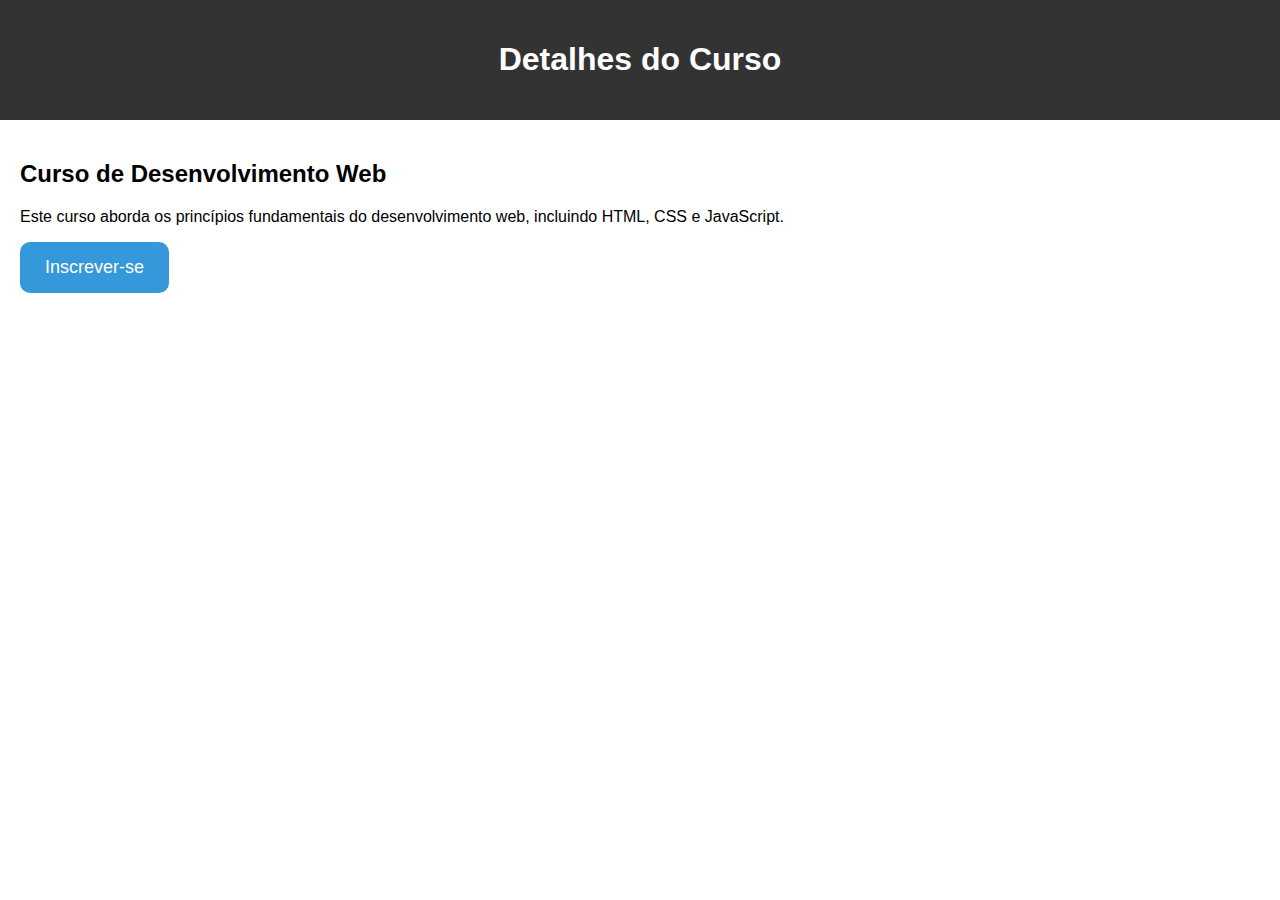
<file: course_details.html>
<!DOCTYPE html>
<html lang="pt-br">
<head>
  <meta charset="UTF-8">
  <meta name="viewport" content="width=device-width, initial-scale=1.0">
  <title>Detalhes do Curso</title>
  <link rel="stylesheet" href="styles.css">
</head>
<body>
  <header>
    <h1>Detalhes do Curso</h1>
  </header>
  
  <main>
    <section class="course-details">
      <h2>Curso de Desenvolvimento Web</h2>
      <p>
        Este curso aborda os princípios fundamentais do desenvolvimento web, incluindo HTML, CSS e JavaScript.
      </p>
      <button onclick="navigateToRegistration()">Inscrever-se</button>
    </section>
  </main>

  <script>
    function navigateToRegistration() {
      window.location.href = 'registration.html';
    }
  </script>
</body>
</html>
</file>
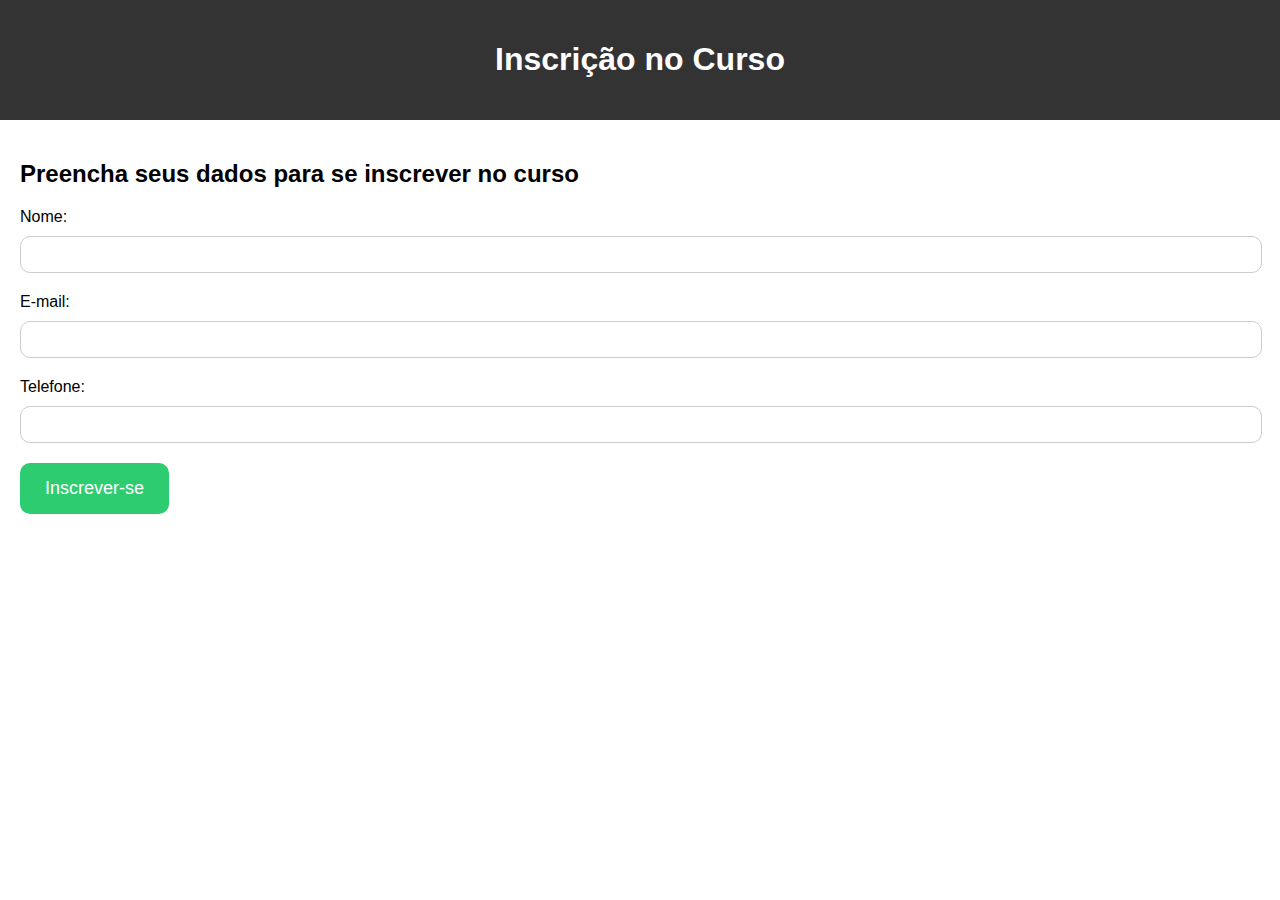
<file: registration.html>
<!DOCTYPE html>
<html lang="pt-br">
<head>
  <meta charset="UTF-8">
  <meta name="viewport" content="width=device-width, initial-scale=1.0">
  <title>Inscrição no Curso</title>
  <link rel="stylesheet" href="styles.css">
</head>
<body>
  <header>
    <h1>Inscrição no Curso</h1>
  </header>
  
  <main>
    <section class="registration-form">
      <h2>Preencha seus dados para se inscrever no curso</h2>
      <form id="registrationForm" onsubmit="submitForm(event)">
        <label for="name">Nome:</label>
        <input type="text" id="name" required>

        <label for="email">E-mail:</label>
        <input type="email" id="email" required>

        <label for="phone">Telefone:</label>
        <input type="tel" id="phone" required>

        <button type="submit">Inscrever-se</button>
      </form>
    </section>
  </main>

  <script src="https://code.jquery.com/jquery-3.6.0.min.js"></script>
  <script>
    function submitForm(event) {
  event.preventDefault();
  const name = document.getElementById('name').value;
  const email = document.getElementById('email').value;
  const phone = document.getElementById('phone').value;
  const courseId = 1;  // Assume que o curso de Desenvolvimento Web tem ID 1

  const formData = {
    name,
    email,
    phone,
    courseId
  };

  // Simula um POST dos dados para a API de mock
  $.ajax({
    url: 'https://65074f983a38daf4803f6707.mockapi.io',  // URL da API de mock
    method: 'POST',
    data: formData,
    success: function(response) {
      alert('Inscrição realizada com sucesso!');
    },
    error: function(error) {
      alert('Erro ao processar a inscrição. Tente novamente mais tarde.');
    }
  });
}
  </script>
</body>
</html>
</file>
<file: styles.css>
body {
  font-family: Arial, sans-serif;
  margin: 0;
  padding: 0;
}


.section-container {
  padding: 20px;
}

header {
  background-color: #333;
  color: white;
  text-align: center;
  padding: 20px 0;
}

main {
  padding: 20px;
}

.courses ul {
  list-style: none;
  padding: 0;
}

.courses li {
  margin-bottom: 20px;
  border: 1px solid #ccc;
  padding: 10px;
  border-radius: 10px;
}

.courses li img {
  max-width: 100%;
  height: auto;
  display: block;
  margin: 0 auto;
  border-radius: 10px;
}

.courses li a {
  color: blue;
  text-decoration: none;
  display: block;
  margin-top: 10px;
}

.course-details button {
  padding: 15px 25px;
  font-size: 18px;
  background-color: #3498db;
  color: white;
  border: none;
  border-radius: 10px;
  cursor: pointer;
}

.registration-form label {
  display: block;
  margin-bottom: 10px;
  font-size: 16px;
}

.registration-form input {
  width: calc(100% - 20px);
  padding: 10px;
  margin-bottom: 20px;
  border-radius: 10px;
  border: 1px solid #ccc;
}

.registration-form button {
  padding: 15px 25px;
  font-size: 18px;
  background-color: #2ecc71;
  color: white;
  border: none;
  border-radius: 10px;
  cursor: pointer;
}
</file>
